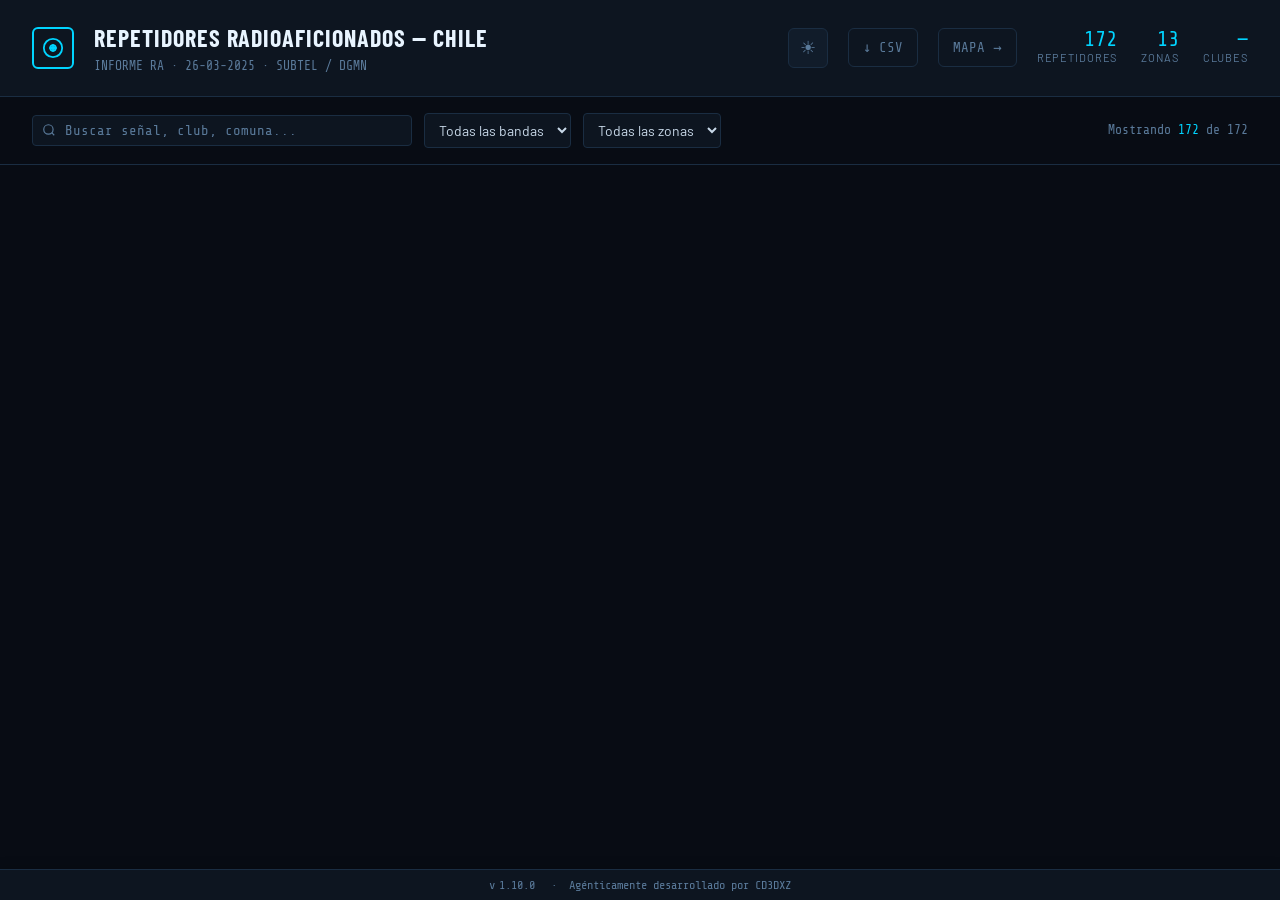
<file: lista-repetidores.html>
<!DOCTYPE html>
<html lang="es" data-theme="dark">
<head>
<meta charset="UTF-8">
<meta name="viewport" content="width=device-width, initial-scale=1.0">
<title>Lista de Repetidores — Radioaficionados Chile</title>
<script>(function(){try{var m=document.cookie.match(/(^|\s)ra-theme=([^;]+)/);var t=(m&&m[2])||'dark';document.documentElement.setAttribute('data-theme',t);}catch(e){}})();</script>
<link href="https://fonts.googleapis.com/css2?family=Share+Tech+Mono&family=Barlow+Condensed:wght@300;400;600;700;900&family=Barlow:wght@300;400;500&display=swap" rel="stylesheet">
<link rel="stylesheet" href="theme.css"/>
<script src="theme.js"></script>
<style>
  * { box-sizing: border-box; margin: 0; padding: 0; }

  body {
    background: var(--bg);
    color: var(--text);
    font-family: 'Barlow', sans-serif;
    font-size: 15px;
    line-height: 1.5;
    min-height: 100vh;
  }

  /* HEADER */
  header {
    background: var(--surface);
    border-bottom: 1px solid var(--border);
    padding: 20px 32px;
    display: flex;
    align-items: center;
    gap: 20px;
    position: sticky;
    top: 0;
    z-index: 100;
  }

  .header-icon {
    width: 42px; height: 42px;
    border: 2px solid var(--accent);
    border-radius: 6px;
    display: flex; align-items: center; justify-content: center;
    flex-shrink: 0;
  }
  .header-icon svg { width: 22px; height: 22px; color: var(--accent); }

  .header-title h1 {
    font-family: 'Barlow Condensed', sans-serif;
    font-size: 24px;
    font-weight: 700;
    color: var(--text-bright);
    letter-spacing: 0.04em;
    text-transform: uppercase;
  }
  .header-title p {
    font-size: 13px;
    color: var(--text-dim);
    font-family: 'Share Tech Mono', monospace;
  }

  .theme-btn {
    background: var(--surface2);
    border: 1px solid var(--border);
    color: var(--text-dim);
    width: 40px;
    height: 40px;
    border-radius: 6px;
    cursor: pointer;
    font-size: 18px;
    display: flex;
    align-items: center;
    justify-content: center;
    transition: all 0.15s;
    flex-shrink: 0;
  }
  .theme-btn:hover {
    border-color: var(--accent);
    color: var(--accent);
  }
  .header-link {
    font-family: 'Share Tech Mono', monospace;
    font-size: 14px;
    color: var(--text-dim);
    text-decoration: none;
    padding: 8px 14px;
    border: 1px solid var(--border);
    border-radius: 6px;
    transition: all 0.15s;
  }
  .header-link:hover {
    border-color: var(--accent);
    color: var(--accent);
  }
  .header-stats {
    margin-left: auto;
    display: flex;
    gap: 24px;
  }
  .stat {
    text-align: right;
  }
  .stat-val {
    font-family: 'Share Tech Mono', monospace;
    font-size: 21px;
    color: var(--accent);
    line-height: 1;
  }
  .stat-lbl {
    font-size: 11px;
    color: var(--text-dim);
    text-transform: uppercase;
    letter-spacing: 0.08em;
  }

  /* CONTROLS */
  .controls {
    padding: 16px 32px;
    display: flex;
    gap: 12px;
    align-items: center;
    flex-wrap: wrap;
    background: var(--bg);
    border-bottom: 1px solid var(--border);
  }

  .search-wrap {
    position: relative;
    flex: 1;
    min-width: 200px;
    max-width: 380px;
  }
  .search-wrap svg {
    position: absolute;
    left: 10px;
    top: 50%;
    transform: translateY(-50%);
    width: 14px; height: 14px;
    color: var(--text-dim);
  }
  input[type="text"] {
    width: 100%;
    background: var(--surface);
    border: 1px solid var(--border);
    border-radius: 4px;
    color: var(--text);
    font-family: 'Share Tech Mono', monospace;
    font-size: 14px;
    padding: 7px 10px 7px 32px;
    outline: none;
    transition: border-color 0.15s;
  }
  input[type="text"]:focus { border-color: var(--accent); }
  input[type="text"]::placeholder { color: var(--text-dim); }

  select {
    background: var(--surface);
    border: 1px solid var(--border);
    border-radius: 4px;
    color: var(--text);
    font-family: 'Barlow', sans-serif;
    font-size: 14px;
    padding: 7px 10px;
    outline: none;
    cursor: pointer;
    transition: border-color 0.15s;
  }
  select:focus { border-color: var(--accent); }

  .filter-count {
    font-family: 'Share Tech Mono', monospace;
    font-size: 13px;
    color: var(--text-dim);
    margin-left: auto;
  }
  .filter-count span { color: var(--accent); }

  /* MAIN CONTENT */
  main {
    padding: 24px 32px;
    max-width: 1400px;
  }

  /* ZONE GROUP */
  .zone-group {
    margin-bottom: 32px;
  }

  .zone-header {
    display: flex;
    align-items: center;
    gap: 14px;
    margin-bottom: 10px;
    padding-bottom: 10px;
    border-bottom: 1px solid var(--border);
  }

  .zone-badge {
    font-family: 'Barlow Condensed', sans-serif;
    font-size: 12px;
    font-weight: 700;
    text-transform: uppercase;
    letter-spacing: 0.1em;
    padding: 3px 8px;
    border-radius: 3px;
    border: 1px solid;
    white-space: nowrap;
  }

  .zone-region {
    font-size: 13px;
    color: var(--text-dim);
    font-style: italic;
  }

  .zone-count {
    margin-left: auto;
    font-family: 'Share Tech Mono', monospace;
    font-size: 13px;
    color: var(--text-dim);
  }
  .zone-count span { color: var(--text-bright); font-size: 15px; }

  /* TABLE */
  .rpt-table {
    width: 100%;
    border-collapse: collapse;
    font-size: 13.5px;
  }

  .rpt-table thead tr {
    background: var(--surface2);
  }

  .rpt-table th {
    font-family: 'Share Tech Mono', monospace;
    font-size: 11px;
    text-transform: uppercase;
    letter-spacing: 0.1em;
    color: var(--text-dim);
    padding: 7px 10px;
    text-align: left;
    border-bottom: 1px solid var(--border);
    white-space: nowrap;
    cursor: pointer;
    user-select: none;
  }
  .rpt-table th:hover { color: var(--accent); }

  .rpt-table tbody tr {
    border-bottom: 1px solid rgba(30, 45, 61, 0.6);
    transition: background 0.1s;
  }
  .rpt-table tbody tr:hover {
    background: rgba(0, 212, 255, 0.04);
  }

  .rpt-table td {
    padding: 7px 10px;
    color: var(--text);
    vertical-align: middle;
  }

  .cell-signal {
    font-family: 'Share Tech Mono', monospace;
    color: var(--accent);
    font-size: 12.5px;
    white-space: nowrap;
  }

  .cell-freq {
    font-family: 'Share Tech Mono', monospace;
    font-size: 13px;
    white-space: nowrap;
  }
  .freq-tx { color: var(--green); }
  .freq-rx { color: var(--yellow); }

  .cell-tone {
    font-family: 'Share Tech Mono', monospace;
    font-size: 12px;
    color: var(--text-dim);
  }

  .badge-banda {
    display: inline-block;
    font-family: 'Share Tech Mono', monospace;
    font-size: 11px;
    padding: 2px 6px;
    border-radius: 3px;
    border: 1px solid;
    white-space: nowrap;
  }
  .badge-vhf { border-color: #39d353; color: #39d353; }
  .badge-uhf { border-color: #ff9500; color: #ff9500; }

  .cell-club {
    font-size: 13px;
    color: var(--text-dim);
    max-width: 240px;
  }
  .cell-club strong {
    display: block;
    color: var(--text);
    font-weight: 500;
  }
  .cell-club small {
    font-size: 12px;
    color: var(--text-dim);
  }

  .cell-pot {
    font-family: 'Share Tech Mono', monospace;
    font-size: 12px;
    color: var(--text-dim);
    text-align: right;
  }
  .cell-pot span { color: var(--text); }

  .cell-ub {
    font-size: 12px;
    color: var(--text-dim);
    max-width: 180px;
    overflow: hidden;
    text-overflow: ellipsis;
    white-space: nowrap;
  }

  .cell-vence {
    font-family: 'Share Tech Mono', monospace;
    font-size: 12px;
    white-space: nowrap;
  }
  .vence-ok { color: var(--green); }
  .vence-warn { color: var(--yellow); }
  .vence-expired { color: var(--accent2); }

  /* no results */
  .no-results {
    text-align: center;
    padding: 48px;
    color: var(--text-dim);
    font-family: 'Share Tech Mono', monospace;
  }
  .no-results::before {
    content: '// ';
    color: var(--border);
  }

  /* Zone color palette */
  /* Zone badge colors from ZONE_COLORS in data.js */

  @media (max-width: 900px) {
    header, .controls, main { padding-left: 16px; padding-right: 16px; }
    .header-stats { display: none; }
    .cell-ub, .cell-club small { display: none; }
  }
</style>
</head>
<body>

<header>
  <div class="header-icon">
    <svg viewBox="0 0 24 24" fill="none" stroke="currentColor" stroke-width="2">
      <path d="M12 2C6.48 2 2 6.48 2 12s4.48 10 10 10 10-4.48 10-10S17.52 2 12 2z"/>
      <path d="M12 8v8M8 12h8"/>
      <circle cx="12" cy="12" r="3"/>
    </svg>
  </div>
  <div class="header-title">
    <h1>Repetidores Radioaficionados — Chile</h1>
    <p>INFORME RA · 26-03-2025 · SUBTEL / DGMN</p>
  </div>
  <button id="theme-toggle" onclick="toggleTheme()" aria-label="Modo claro" title="Cambiar tema" class="theme-btn">☽</button>
  <a href="#" id="btn-download-csv" class="header-link" title="Descargar CSV">↓ CSV</a>
  <a href="mapa-cobertura-leaflet.html" class="header-link">MAPA →</a>
  <div class="header-stats">
    <div class="stat">
      <div class="stat-val" id="total-count">172</div>
      <div class="stat-lbl">Repetidores</div>
    </div>
    <div class="stat">
      <div class="stat-val">13</div>
      <div class="stat-lbl">Zonas</div>
    </div>
    <div class="stat">
      <div class="stat-val" id="clubs-count">—</div>
      <div class="stat-lbl">Clubes</div>
    </div>
  </div>
</header>

<div class="controls">
  <div class="search-wrap">
    <svg viewBox="0 0 24 24" fill="none" stroke="currentColor" stroke-width="2">
      <circle cx="11" cy="11" r="8"/><path d="m21 21-4.35-4.35"/>
    </svg>
    <input type="text" id="search" placeholder="Buscar señal, club, comuna...">
  </div>
  <select id="filter-banda">
    <option value="">Todas las bandas</option>
    <option value="VHF">VHF</option>
    <option value="UHF">UHF</option>
  </select>
  <select id="filter-zona">
    <option value="">Todas las zonas</option>
  </select>
  <div class="filter-count">Mostrando <span id="shown-count">172</span> de 172</div>
</div>

<main id="main-content"></main>

<footer class="app-footer">
  <span>v<span id="app-version">—</span></span>
  <span>·</span>
  <span>Agénticamente desarrollado por <a href="https://cd3dxz.radio" target="_blank" rel="noopener">CD3DXZ</a></span>
</footer>

<script src="data.js"></script>
<script src="export-csv.js"></script>
<script>
// DATA, ZONE_ORDER, VERSION loaded from data.js
if (typeof VERSION !== 'undefined') document.getElementById('app-version').textContent = VERSION;

// Populate zone filter
const filterZona = document.getElementById('filter-zona');
ZONE_ORDER.forEach(z => {
  const opt = document.createElement('option');
  opt.value = z.id;
  opt.textContent = z.label + ' — ' + z.region;
  filterZona.appendChild(opt);
});

// Count unique clubs
const clubs = new Set(DATA.map(d => d.nombre));
document.getElementById('clubs-count').textContent = clubs.size;

// Vence status
function venceClass(vence) {
  if (!vence) return '';
  const d = new Date(vence);
  const now = new Date('2026-03-08');
  const diff = (d - now) / (1000*60*60*24);
  if (diff < 0) return 'vence-expired';
  if (diff < 365) return 'vence-warn';
  return 'vence-ok';
}

function bandaClass(banda) {
  if (banda.includes('UHF')) return 'badge-uhf';
  return 'badge-vhf';
}

function render(filtered) {
  const main = document.getElementById('main-content');
  document.getElementById('shown-count').textContent = filtered.length;

  if (filtered.length === 0) {
    main.innerHTML = '<div class="no-results">No se encontraron resultados para la búsqueda actual.</div>';
    return;
  }

  // Group by zone maintaining order
  const byZone = {};
  ZONE_ORDER.forEach(z => { byZone[z.id] = []; });
  filtered.forEach(r => {
    if (byZone[r.zona] !== undefined) byZone[r.zona].push(r);
  });

  let html = '';
  ZONE_ORDER.forEach(z => {
    const rows = byZone[z.id];
    if (!rows.length) return;

    html += `<div class="zone-group" data-zone="${z.id}">
      <div class="zone-header">
        <span class="zone-badge" style="border-color: ${ZONE_COLORS[z.id]||'#888'}; color: ${ZONE_COLORS[z.id]||'#888'}">${z.label}</span>
        <span class="zone-count"><span>${rows.length}</span> repetidor${rows.length !== 1 ? 'es' : ''}</span>
      </div>
      <table class="rpt-table">
        <thead><tr>
          <th>Señal</th>
          <th>Banda</th>
          <th>RX (MHz)</th>
          <th>TX (MHz)</th>
          <th>Tono</th>
          <th>Pot. W</th>
          <th>Club / Titular</th>
          <th>Comuna</th>
          <th>Ubicación</th>
          <th>Vence</th>
        </tr></thead>
        <tbody>`;

    rows.forEach(r => {
      const vc = venceClass(r.vence);
      const bc = bandaClass(r.banda);
      const bandaShort = r.banda.replace('/FM','');
      html += `<tr>
        <td class="cell-signal">${r.senal || '—'}</td>
        <td><span class="badge-banda ${bc}">${bandaShort}</span></td>
        <td class="cell-freq freq-rx">${r.tx || '—'}</td>
        <td class="cell-freq freq-tx">${r.rx || '—'}</td>
        <td class="cell-tone">${r.tono || '—'}</td>
        <td class="cell-pot"><span>${r.potencia || '—'}</span> W</td>
        <td class="cell-club"><strong>${r.nombre}</strong><small>${r.region}</small></td>
        <td style="font-size:13px;color:var(--text)">${r.comuna || '—'}</td>
        <td class="cell-ub" title="${r.ubicacion}">${r.ubicacion || '—'}</td>
        <td class="cell-vence ${vc}">${r.vence || '—'}</td>
      </tr>`;
    });

    html += `</tbody></table></div>`;
  });

  main.innerHTML = html;
}

function getFiltered() {
  const q = document.getElementById('search').value.trim().toLowerCase();
  const banda = document.getElementById('filter-banda').value;
  const zona = document.getElementById('filter-zona').value;

  return DATA.filter(r => {
    if (zona && r.zona !== zona) return false;
    if (banda && !r.banda.includes(banda)) return false;
    if (q) {
      const haystack = [r.senal, r.nombre, r.comuna, r.ubicacion, r.region, r.zona].join(' ').toLowerCase();
      if (!haystack.includes(q)) return false;
    }
    return true;
  });
}

['search','filter-banda','filter-zona'].forEach(id => {
  document.getElementById(id).addEventListener('input', () => render(getFiltered()));
});

document.getElementById('btn-download-csv').addEventListener('click', function(e){
  e.preventDefault();
  exportRepeatersCSV(getFiltered());
});

render(DATA);
</script>
</body>
</html>
</file>
<file: theme.css>
/* ═══════════════════════════════════════════════════════════════════════════
   Radiomap — Consolidated styles (mapa + lista)
   ═══════════════════════════════════════════════════════════════════════════ */

/* ── Reset ───────────────────────────────────────────────────────────────── */
* { box-sizing: border-box; margin: 0; padding: 0; }

/* ── Theme variables (dark default) ───────────────────────────────────────── */
:root, html[data-theme="dark"] {
  --bg: #080c14;
  --surface: #0d1520;
  --surface2: #111c2a;
  --border: #1a2d42;
  --text: #c8d8e8;
  --text-dim: #5a7a9a;
  --text-bright: #e8f4ff;
  --accent: #00d4ff;
  --accent2: #ff6b35;
  --vhf: #29abe2;
  --uhf: #e91e8c;
  --green: #39d353;
  --yellow: #f0c040;
  /* Typography scale — base 16px, responsive down */
  --fs-xs: 12px;
  --fs-sm: 14px;
  --fs-base: 16px;
  --fs-md: 18px;
  --fs-lg: 20px;
  --fs-xl: 26px;
  --fs-2xl: 30px;
}
/* Mobile: larger text for readability (elderly-friendly) */
@media (max-width: 768px) {
  :root { --fs-xs: 14px; --fs-sm: 16px; --fs-base: 18px; --fs-md: 19px; --fs-lg: 20px; --fs-xl: 24px; --fs-2xl: 28px; }
  html, body { line-height: 1.6; }
}
@media (max-width: 480px) {
  :root { --fs-xs: 13px; --fs-sm: 15px; --fs-base: 17px; --fs-md: 18px; --fs-lg: 19px; --fs-xl: 22px; --fs-2xl: 24px; }
  html, body { line-height: 1.65; }
}

/* ── Base ────────────────────────────────────────────────────────────────── */
html, body {
  background: var(--bg);
  color: var(--text);
  font-family: 'Barlow', sans-serif;
  font-size: var(--fs-base);
  line-height: 1.5;
}
body.page-map { height: 100%; overflow: hidden; }
body.page-list { min-height: 100vh; }
body { padding-bottom: 36px; }

/* ── Header (shared) ─────────────────────────────────────────────────────── */
.header {
  background: var(--surface);
  border-bottom: 1px solid var(--border);
  padding: 20px 32px;
  display: flex;
  align-items: center;
  gap: 20px;
  flex-shrink: 0;
}
body.page-list .header { position: sticky; top: 0; z-index: 100; }
.header-signal {
  font-family: 'Share Tech Mono', monospace;
  font-size: var(--fs-lg);
  color: var(--accent);
  letter-spacing: 0.08em;
}
.header-title { flex: 1; }
.header-title h1 {
  font-family: 'Barlow Condensed', sans-serif;
  font-size: var(--fs-2xl);
  font-weight: 700;
  letter-spacing: 0.04em;
  color: var(--text-bright);
  text-transform: uppercase;
}
.header-title h1 a { color: inherit; text-decoration: none; }
.header-title h1 a:hover { color: var(--accent); }
.header-title p {
  font-size: var(--fs-sm);
  color: var(--text-dim);
  font-family: 'Share Tech Mono', monospace;
}
.header-title-link { color: inherit; text-decoration: none; cursor: default; }
.header-title-link:hover { color: inherit; }
.theme-btn {
  background: var(--surface2);
  border: 1px solid var(--border);
  color: var(--text-dim);
  width: 40px;
  height: 40px;
  border-radius: 6px;
  cursor: pointer;
  font-size: var(--fs-md);
  display: flex;
  align-items: center;
  justify-content: center;
  transition: all 0.15s;
  flex-shrink: 0;
}
.help-btn {
  background: var(--surface2);
  border: 1px solid var(--border);
  color: var(--text-dim);
  width: 40px;
  height: 40px;
  border-radius: 6px;
  cursor: pointer;
  font-size: var(--fs-base);
  font-weight: 700;
  display: flex;
  align-items: center;
  justify-content: center;
  transition: all 0.15s;
  flex-shrink: 0;
}
.theme-btn:hover, .help-btn:hover { border-color: var(--accent); color: var(--accent); }
.location-btn {
  background: var(--surface2);
  border: 1px solid var(--border);
  color: var(--text-dim);
  min-width: 40px;
  height: 40px;
  border-radius: 6px;
  cursor: pointer;
  font-size: var(--fs-md);
  display: flex;
  align-items: center;
  justify-content: center;
  padding: 0 10px;
  transition: all 0.15s;
  flex-shrink: 0;
}
.location-btn:hover { border-color: var(--accent); color: var(--accent); }
.location-btn.active {
  border-color: var(--accent);
  color: var(--accent);
  background: rgba(0, 212, 255, 0.1);
}
.header-link {
  font-family: 'Share Tech Mono', monospace;
  font-size: var(--fs-sm);
  color: var(--text-dim);
  text-decoration: none;
  padding: 8px 14px;
  border: 1px solid var(--border);
  border-radius: 6px;
  transition: all 0.15s;
}
.header-link:hover { border-color: var(--accent); color: var(--accent); }
.header-nav {
  display: flex;
  align-items: center;
  gap: 8px;
  flex-shrink: 0;
}
.header-link-nav {
  white-space: nowrap;
}
.header-link-nav.current {
  border-color: var(--accent);
  color: var(--accent);
  background: rgba(0, 212, 255, 0.1);
  cursor: default;
  pointer-events: none;
}
.header-actions { display: flex; align-items: center; gap: 12px; }
.header-link-icon {
  display: inline-flex;
  align-items: center;
  justify-content: center;
  padding: 8px 10px;
}
.header-link-icon svg { vertical-align: middle; }
.btn-download {
  background: rgba(0, 212, 255, 0.15) !important;
  border-color: var(--accent) !important;
  color: var(--accent) !important;
  font-weight: 600;
}
.btn-download:hover {
  background: rgba(0, 212, 255, 0.25) !important;
  border-color: var(--accent) !important;
  color: var(--text-bright) !important;
  box-shadow: 0 0 12px rgba(0, 212, 255, 0.3);
}
.menu-toggle { display: none; }

/* ── Map page: layout & methodology ───────────────────────────────────────── */
#app { display: flex; flex-direction: column; height: 100vh; }
.methodology-bar {
  background: rgba(8,12,20,0.92);
  border-bottom: 1px solid var(--border);
  padding: 12px 32px;
  display: flex;
  align-items: center;
  gap: 12px;
  flex-shrink: 0;
  flex-wrap: wrap;
  line-height: 1.5;
}
.meth-label {
  font-family: 'Share Tech Mono', monospace;
  font-size: var(--fs-xs);
  font-weight: 700;
  letter-spacing: 0.1em;
  color: var(--accent);
  white-space: nowrap;
  background: rgba(0,212,255,0.08);
  border: 1px solid rgba(0,212,255,0.2);
  padding: 3px 8px;
  border-radius: 3px;
}
.meth-sep { color: #2a4060; font-size: var(--fs-sm); }
.meth-text { color: var(--text-dim); font-size: var(--fs-sm); }
.meth-text strong { color: var(--text); }
.meth-warn { color: #ff6b35cc; font-family: 'Barlow', sans-serif; letter-spacing: 0.03em; }
.meth-info {
  position: relative;
  cursor: help;
  display: inline-flex;
  align-items: center;
  justify-content: center;
  width: 18px;
  height: 18px;
  border-radius: 50%;
  background: rgba(0,212,255,0.2);
  color: var(--accent);
  font-size: var(--fs-sm);
  font-weight: 700;
}
.meth-info:hover::after {
  content: attr(data-tooltip);
  position: absolute;
  bottom: 100%;
  left: 50%;
  transform: translateX(-50%) translateY(-8px);
  width: 280px;
  padding: 12px 14px;
  background: var(--surface2);
  border: 1px solid var(--border);
  border-radius: 6px;
  font-size: var(--fs-sm);
  font-weight: 400;
  line-height: 1.5;
  color: var(--text);
  text-align: left;
  white-space: normal;
  box-shadow: 0 8px 24px rgba(0,0,0,0.4);
  z-index: 1100;
  pointer-events: none;
}

/* ── Map page: controls ──────────────────────────────────────────────────── */
.controls {
  background: var(--surface);
  border-bottom: 1px solid var(--border);
  padding: 16px 32px;
  display: flex;
  align-items: center;
  gap: 12px;
  flex-shrink: 0;
  flex-wrap: wrap;
}
.ctrl-group { display: flex; align-items: center; gap: 8px; }
.ctrl-label {
  font-family: 'Share Tech Mono', monospace;
  font-size: var(--fs-sm);
  color: var(--text-dim);
  letter-spacing: 0.08em;
  white-space: nowrap;
}
select, input[type=text] {
  background: var(--surface2);
  border: 1px solid var(--border);
  color: var(--text);
  border-radius: 4px;
  padding: 7px 10px;
  font-family: 'Share Tech Mono', monospace;
  font-size: var(--fs-sm);
  outline: none;
  transition: border-color 0.15s;
}
select:focus, input[type=text]:focus { border-color: var(--accent); }
input[type=text] { width: 200px; }
.ctrl-sep { width: 1px; height: 28px; background: var(--border); }
.btn-group { display: flex; gap: 6px; }
.mode-btn {
  background: var(--surface2);
  border: 1px solid var(--border);
  color: var(--text-dim);
  border-radius: 4px;
  padding: 7px 14px;
  font-family: 'Barlow Condensed', sans-serif;
  font-size: var(--fs-base);
  cursor: pointer;
  letter-spacing: 0.04em;
  transition: all 0.15s;
}
.mode-btn.active, .mode-btn:hover {
  border-color: var(--accent);
  color: var(--accent);
  background: rgba(0,212,255,0.07);
}
#stat-badge {
  margin-left: auto;
  font-family: 'Share Tech Mono', monospace;
  font-size: var(--fs-sm);
  color: var(--text-dim);
  background: var(--surface2);
  border: 1px solid var(--border);
  padding: 7px 12px;
  border-radius: 4px;
  white-space: nowrap;
}

/* ── Map page: map area ───────────────────────────────────────────────────── */
#map-wrap { flex: 1; display: flex; overflow: hidden; position: relative; min-height: 0; flex-shrink: 1; }
#map { flex: 1; min-height: 150px; }

/* ── Leaflet overrides ───────────────────────────────────────────────────── */
.leaflet-tile-pane { filter: brightness(0.92) contrast(1.05); }
.leaflet-marker-icon { border: none !important; outline: none !important; background: none !important; }
.user-location-marker { background: none !important; border: none !important; }
.leaflet-control-zoom a {
  background: var(--surface2) !important;
  border-color: var(--border) !important;
  color: var(--text) !important;
  font-size: var(--fs-base) !important;
}
.leaflet-control-zoom a:hover { background: var(--surface) !important; color: var(--accent) !important; }
.leaflet-control-attribution {
  background: rgba(8,12,20,0.7) !important;
  color: var(--text-dim) !important;
  font-size: var(--fs-xs) !important;
}
.leaflet-control-attribution a { color: var(--text-dim) !important; }

/* ── Map page: sidebar ───────────────────────────────────────────────────── */
#sidebar {
  width: 320px;
  background: var(--surface);
  border-left: 1px solid var(--border);
  display: flex;
  flex-direction: column;
  flex-shrink: 0;
  transform: translateX(100%);
  transition: transform 0.25s ease;
  position: absolute;
  right: 0;
  top: 0;
  bottom: 0;
  z-index: 1000;
}
#sidebar.open { transform: translateX(0); }
.sidebar-header {
  padding: 20px 24px 14px;
  border-bottom: 1px solid var(--border);
  display: flex;
  align-items: flex-start;
  gap: 12px;
}
.sidebar-signal { font-family: 'Share Tech Mono', monospace; font-size: var(--fs-lg); color: var(--accent); flex: 1; }
.sidebar-club { font-size: var(--fs-sm); color: var(--text-dim); margin-top: 4px; line-height: 1.3; }
.sidebar-close {
  background: none;
  border: none;
  color: var(--text-dim);
  cursor: pointer;
  font-size: var(--fs-md);
  padding: 12px;
  min-width: 44px;
  min-height: 44px;
  display: flex;
  align-items: center;
  justify-content: center;
}
.sidebar-close:hover { color: var(--accent); }
.sidebar-body { flex: 1; overflow-y: auto; padding: 14px 24px; }
.sb-row {
  display: flex;
  justify-content: space-between;
  padding: 6px 0;
  border-bottom: 1px solid rgba(30,45,61,0.5);
  font-size: var(--fs-sm);
}
.sb-key { color: var(--text-dim); font-family: 'Share Tech Mono', monospace; font-size: var(--fs-xs); letter-spacing: 0.06em; }
.sb-val {
  color: var(--text-bright);
  font-family: 'Share Tech Mono', monospace;
  font-size: var(--fs-sm);
  text-align: right;
  max-width: 180px;
  word-break: break-all;
}
.sb-section-title {
  font-family: 'Share Tech Mono', monospace;
  font-size: var(--fs-sm);
  font-weight: 700;
  letter-spacing: 0.1em;
  color: var(--text-dim);
  margin: 18px 0 8px;
  display: flex;
  flex-wrap: wrap;
  align-items: center;
  gap: 8px;
}
.sb-section-title::after { content: ''; flex: 1; min-width: 12px; height: 1px; background: var(--border); }
.sb-neighbor-actions {
  display: flex;
  flex-wrap: wrap;
  gap: 6px;
  margin-left: auto;
}
.sb-download-neighbors {
  font-size: var(--fs-sm);
  font-weight: 600;
  color: var(--accent);
  text-decoration: none;
  white-space: nowrap;
  padding: 6px 12px;
  border-radius: 4px;
  background: rgba(0, 212, 255, 0.12);
  border: 1px solid rgba(0, 212, 255, 0.4);
  transition: all 0.15s;
}
.sb-download-neighbors:hover {
  background: rgba(0, 212, 255, 0.2);
  color: var(--text-bright);
  box-shadow: 0 0 10px rgba(0, 212, 255, 0.25);
}
.sb-share-neighbors {
  font-size: var(--fs-sm);
  font-weight: 600;
  color: var(--accent);
  text-decoration: none;
  white-space: nowrap;
  padding: 6px 12px;
  border-radius: 4px;
  background: rgba(0, 212, 255, 0.12);
  border: 1px solid rgba(0, 212, 255, 0.4);
  transition: all 0.15s;
}
.sb-share-neighbors:hover {
  background: rgba(0, 212, 255, 0.2);
  color: var(--text-bright);
  box-shadow: 0 0 10px rgba(0, 212, 255, 0.25);
}
.neighbor-row {
  display: grid;
  grid-template-columns: auto 1fr auto;
  grid-template-rows: auto auto;
  gap: 2px 10px;
  align-items: baseline;
  padding: 6px 0;
  border-bottom: 1px solid rgba(30,45,61,0.3);
  cursor: pointer;
}
.neighbor-row:hover .neighbor-signal { color: var(--accent); }
.neighbor-selected {
  background: rgba(0,212,255,0.06);
  margin: 0 -8px;
  padding: 6px 8px;
  border-radius: 4px;
}
.neighbor-selected .neighbor-signal { color: var(--accent); font-weight: 600; }
.neighbor-dot {
  width: 6px;
  height: 6px;
  border-radius: 50%;
  flex-shrink: 0;
  grid-row: 1 / -1;
  align-self: center;
  margin-right: 2px;
}
.neighbor-main {
  min-width: 0;
  grid-column: 2;
  grid-row: 1 / -1;
  display: flex;
  flex-direction: column;
  gap: 1px;
  justify-content: center;
}
.neighbor-signal {
  font-family: 'Share Tech Mono', monospace;
  font-size: var(--fs-sm);
  color: var(--text-bright);
  white-space: nowrap;
  overflow: hidden;
  text-overflow: ellipsis;
}
.neighbor-details {
  font-size: var(--fs-xs);
  color: var(--text-dim);
  font-family: 'Share Tech Mono', monospace;
  white-space: normal;
  word-break: break-word;
}
.neighbor-more { font-size: var(--fs-xs); }
.neighbor-dist {
  font-family: 'Share Tech Mono', monospace;
  font-size: var(--fs-xs);
  color: var(--accent2);
  flex-shrink: 0;
  grid-column: 3;
  grid-row: 1 / -1;
  align-self: center;
}

/* ── Map page: legend & markers ───────────────────────────────────────────── */
#legend {
  position: absolute;
  bottom: max(20px, env(safe-area-inset-bottom)); left: 24px; right: 24px;
  z-index: 900;
  background: rgba(8,12,20,0.88);
  border: 1px solid var(--border);
  border-radius: 6px;
  padding: 12px 18px;
  max-width: 320px;
  max-height: min(45vh, 320px);
  overflow-y: auto;
  overflow-x: hidden;
  -webkit-overflow-scrolling: touch;
  scrollbar-width: thin;
}
#legend::-webkit-scrollbar { width: 6px; }
#legend::-webkit-scrollbar-track { background: rgba(0,0,0,0.2); border-radius: 3px; }
#legend::-webkit-scrollbar-thumb { background: var(--border); border-radius: 3px; }
#legend::-webkit-scrollbar-thumb:hover { background: var(--text-dim); }
#legend .legend-header {
  display: flex;
  align-items: center;
  justify-content: space-between;
  gap: 8px;
  margin-bottom: 10px;
}
#legend.legend-collapsed .legend-header { margin-bottom: 0; }
#legend .legend-title { font-family: 'Share Tech Mono', monospace; font-size: var(--fs-sm); color: var(--text-dim); letter-spacing: 0.1em; flex-shrink: 0; }
#legend .legend-toggle {
  background: var(--surface2);
  border: 1px solid var(--border);
  color: var(--text-dim);
  width: 28px;
  height: 28px;
  border-radius: 4px;
  cursor: pointer;
  font-size: 10px;
  display: flex;
  align-items: center;
  justify-content: center;
  padding: 0;
  flex-shrink: 0;
  transition: all 0.15s;
}
#legend .legend-toggle:hover { border-color: var(--accent); color: var(--accent); }
#legend.legend-collapsed .legend-rows { display: none; }
#legend.legend-collapsed { padding: 8px 12px; max-height: none; overflow: visible; }
#legend .legend-rows {
  display: grid;
  grid-template-columns: repeat(auto-fill, minmax(140px, 1fr));
  gap: 4px 16px;
}
.legend-row { display: flex; align-items: center; gap: 8px; padding: 4px 0; font-size: var(--fs-sm); min-width: 0; }
.legend-dot { width: 10px; height: 10px; border-radius: 50%; flex-shrink: 0; }
.legend-zone { color: var(--text); font-size: var(--fs-sm); white-space: nowrap; overflow: hidden; text-overflow: ellipsis; }
.rpt-marker {
  width: 10px;
  height: 10px;
  border-radius: 50%;
  border: 2px solid rgba(255,255,255,0.35);
  cursor: pointer;
  transition: transform 0.15s;
  outline: none;
  box-shadow: 0 0 3px rgba(0,0,0,0.2);
}
.rpt-marker:hover { transform: scale(1.6); border-color: var(--accent) !important; box-shadow: 0 0 6px rgba(0,212,255,0.4); }
.rpt-marker.selected { transform: scale(1.8); border-color: rgba(255,255,255,0.9); box-shadow: 0 0 8px rgba(0,212,255,0.6); }

/* ── Map tooltip (override Leaflet) ─────────────────────────────────────── */
#map .leaflet-tooltip.rpt-tooltip {
  background: transparent !important;
  background-color: transparent !important;
  border: 1px solid var(--border) !important;
  padding: 0 !important;
}
#map .leaflet-tooltip-top.rpt-tooltip:before { border-top-color: var(--border) !important; }
#map .leaflet-tooltip-bottom.rpt-tooltip:before { border-bottom-color: var(--border) !important; }
#map .leaflet-tooltip-left.rpt-tooltip:before { border-left-color: var(--border) !important; }
#map .leaflet-tooltip-right.rpt-tooltip:before { border-right-color: var(--border) !important; }
.rpt-tooltip-inner { font-size: var(--fs-sm); }
.rpt-tooltip-club { color: #c8d8e8; font-size: var(--fs-xs); }
.rpt-tooltip-meta { color: #5a7a9a; font-size: var(--fs-xs); }

/* ── Lista page: controls ─────────────────────────────────────────────────── */
body.page-list .controls {
  padding: 16px 32px;
  display: flex;
  gap: 12px;
  align-items: center;
  flex-wrap: wrap;
  background: var(--bg);
  border-bottom: 1px solid var(--border);
}
.search-wrap {
  position: relative;
  flex: 1;
  min-width: 200px;
  max-width: 380px;
}
.search-wrap svg {
  position: absolute;
  left: 10px;
  top: 50%;
  transform: translateY(-50%);
  width: 14px;
  height: 14px;
  color: var(--text-dim);
}
.controls .search-wrap input[type="text"],
body.page-list input[type="text"] {
  width: 100%;
  background: var(--surface);
  border: 1px solid var(--border);
  border-radius: 4px;
  color: var(--text);
  font-family: 'Share Tech Mono', monospace;
  font-size: var(--fs-sm);
  padding: 7px 10px 7px 32px;
  outline: none;
  transition: border-color 0.15s;
}
.controls .search-wrap input[type="text"]:focus,
body.page-list input[type="text"]:focus { border-color: var(--accent); }
.controls .search-wrap input[type="text"]::placeholder,
body.page-list input[type="text"]::placeholder { color: var(--text-dim); }
.controls .search-wrap input[type="text"] { width: 100%; }
body.page-list select,
.controls select {
  background: var(--surface);
  border: 1px solid var(--border);
  border-radius: 4px;
  color: var(--text);
  font-family: 'Barlow', sans-serif;
  font-size: var(--fs-sm);
  padding: 7px 10px;
  outline: none;
  cursor: pointer;
  transition: border-color 0.15s;
}
body.page-list select:focus { border-color: var(--accent); }
.filter-count {
  font-family: 'Share Tech Mono', monospace;
  font-size: var(--fs-sm);
  color: var(--text-dim);
  margin-left: auto;
}
.filter-count span { color: var(--accent); }

/* ── Lista page: main content & table ────────────────────────────────────── */
body.page-list main { padding: 24px 32px; }
.zone-group { margin-bottom: 32px; }
.zone-header {
  display: flex;
  align-items: center;
  gap: 14px;
  margin-bottom: 10px;
  padding-bottom: 10px;
  border-bottom: 1px solid var(--border);
}
.zone-badge {
  font-family: 'Barlow Condensed', sans-serif;
  font-size: var(--fs-sm);
  font-weight: 700;
  text-transform: uppercase;
  letter-spacing: 0.1em;
  padding: 3px 8px;
  border-radius: 3px;
  border: 1px solid;
  white-space: nowrap;
}
.zone-region { font-size: var(--fs-sm); color: var(--text-dim); font-style: italic; }
.zone-count {
  margin-left: auto;
  font-family: 'Share Tech Mono', monospace;
  font-size: var(--fs-sm);
  color: var(--text-dim);
}
.zone-count span { color: var(--text-bright); font-size: var(--fs-base); }
.rpt-table {
  width: 100%;
  border-collapse: collapse;
  font-size: var(--fs-sm);
}
.rpt-table thead tr { background: var(--surface2); }
.rpt-table th {
  font-family: 'Share Tech Mono', monospace;
  font-size: var(--fs-xs);
  text-transform: uppercase;
  letter-spacing: 0.1em;
  color: var(--text-dim);
  padding: 7px 10px;
  text-align: left;
  border-bottom: 1px solid var(--border);
  white-space: nowrap;
  cursor: pointer;
  user-select: none;
}
.rpt-table th:hover { color: var(--accent); }
.rpt-table tbody tr {
  border-bottom: 1px solid rgba(30, 45, 61, 0.6);
  transition: background 0.1s;
}
.rpt-table tbody tr:hover { background: rgba(0, 212, 255, 0.04); }
.rpt-table td {
  padding: 7px 10px;
  color: var(--text);
  vertical-align: middle;
}
.cell-signal {
  font-family: 'Share Tech Mono', monospace;
  color: var(--accent);
  font-size: var(--fs-sm);
  white-space: nowrap;
}
.cell-freq { font-family: 'Share Tech Mono', monospace; font-size: var(--fs-sm); white-space: nowrap; }
.freq-tx { color: var(--green); }
.freq-rx { color: var(--yellow); }
.cell-tone { font-family: 'Share Tech Mono', monospace; font-size: var(--fs-sm); color: var(--text-dim); }
.badge-banda {
  display: inline-block;
  font-family: 'Share Tech Mono', monospace;
  font-size: var(--fs-xs);
  padding: 2px 6px;
  border-radius: 3px;
  border: 1px solid;
  white-space: nowrap;
}
.badge-vhf { border-color: var(--green); color: var(--green); }
.badge-uhf { border-color: #ff9500; color: #ff9500; }
.cell-club {
  font-size: var(--fs-sm);
  color: var(--text-dim);
  max-width: 240px;
}
.cell-club strong { display: block; color: var(--text); font-weight: 500; }
.cell-club small { font-size: var(--fs-sm); color: var(--text-dim); }
.cell-pot { font-family: 'Share Tech Mono', monospace; font-size: var(--fs-sm); color: var(--text-dim); text-align: right; }
.cell-pot span { color: var(--text); }
.cell-ub {
  font-size: var(--fs-sm);
  color: var(--text-dim);
  max-width: 180px;
  overflow: hidden;
  text-overflow: ellipsis;
  white-space: nowrap;
}
.cell-comuna { font-size: var(--fs-sm); color: var(--text); }
.cell-vence { font-family: 'Share Tech Mono', monospace; font-size: var(--fs-sm); white-space: nowrap; }
.cell-dist { font-family: 'Share Tech Mono', monospace; font-size: var(--fs-sm); color: var(--accent); font-weight: 600; white-space: nowrap; }
.cell-share { text-align: center; }
.share-btn {
  background: var(--surface2);
  border: 1px solid var(--border);
  color: var(--text-dim);
  width: 36px;
  height: 36px;
  min-width: 44px;
  min-height: 44px;
  border-radius: 6px;
  cursor: pointer;
  font-size: var(--fs-base);
  display: inline-flex;
  align-items: center;
  justify-content: center;
  padding: 0;
  transition: all 0.15s;
}
.share-btn:hover { border-color: var(--accent); color: var(--accent); }
.vence-ok { color: var(--green); }
.vence-warn { color: var(--yellow); }
.vence-expired { color: var(--accent2); }
.no-results {
  text-align: center;
  padding: 48px;
  color: var(--text-dim);
  font-family: 'Share Tech Mono', monospace;
}
.no-results::before { content: '// '; color: var(--border); }

/* ── Help modal (shared) ──────────────────────────────────────────────────── */
.help-overlay {
  position: fixed;
  inset: 0;
  background: rgba(0,0,0,0.6);
  display: flex;
  align-items: center;
  justify-content: center;
  z-index: 2000;
  padding: 16px;
  box-sizing: border-box;
  opacity: 0;
  visibility: hidden;
  transition: opacity 0.2s ease, visibility 0.2s ease;
}
.help-overlay.open { opacity: 1; visibility: visible; }
.help-modal {
  background: var(--surface);
  border: 1px solid var(--border);
  border-radius: 8px;
  max-width: 480px;
  width: 100%;
  max-height: calc(100vh - 32px);
  display: flex;
  flex-direction: column;
  box-shadow: 0 12px 40px rgba(0,0,0,0.4);
}
.help-modal-header {
  display: flex;
  align-items: center;
  justify-content: space-between;
  padding: 16px 20px;
  border-bottom: 1px solid var(--border);
  flex-shrink: 0;
}
.help-title {
  font-family: 'Barlow Condensed', sans-serif;
  font-size: var(--fs-lg);
  font-weight: 700;
  color: var(--text-bright);
  margin: 0;
  letter-spacing: 0.04em;
}
.help-close {
  background: none;
  border: none;
  color: var(--text-dim);
  font-size: var(--fs-md);
  cursor: pointer;
  padding: 8px;
  line-height: 1;
  border-radius: 4px;
  transition: color 0.15s, background 0.15s;
}
.help-close:hover { color: var(--accent); background: rgba(0,212,255,0.08); }
.help-modal-body {
  padding: 20px;
  overflow-y: auto;
  font-size: var(--fs-sm);
  line-height: 1.55;
  color: var(--text);
}
.help-lead { margin: 0 0 16px; color: var(--text-dim); }
.help-section { margin-bottom: 18px; }
.help-section h3 {
  font-family: 'Share Tech Mono', monospace;
  font-size: var(--fs-sm);
  font-weight: 700;
  letter-spacing: 0.08em;
  color: var(--accent);
  margin: 0 0 8px;
}
.help-section ul { margin: 0; padding-left: 20px; }
.help-section li { margin-bottom: 6px; }
.help-modal-body a { color: var(--accent); text-decoration: none; }
.help-modal-body a:hover { text-decoration: underline; }
.help-footer {
  margin: 16px 0 0;
  padding-top: 16px;
  border-top: 1px solid var(--border);
  font-size: var(--fs-sm);
  color: var(--text-dim);
}

/* ── Footer (shared) ─────────────────────────────────────────────────────── */
.app-footer {
  position: fixed;
  bottom: 0;
  left: 0;
  right: 0;
  z-index: 9999;
  padding: 6px 20px;
  font-family: 'Share Tech Mono', monospace;
  font-size: var(--fs-xs);
  color: var(--text-dim);
  text-align: center;
  border-top: 1px solid var(--border);
  background: var(--surface);
  box-shadow: 0 -2px 12px rgba(0, 0, 0, 0.15);
  display: flex;
  flex-wrap: wrap;
  justify-content: center;
  align-items: center;
  gap: 4px;
}
.app-footer span { margin: 0 4px; }
.app-footer a { color: inherit; text-decoration: none; }
.app-footer a:hover { color: var(--accent); text-decoration: underline; }

/* ── Light theme ─────────────────────────────────────────────────────────── */
html[data-theme="light"] {
  --bg: #f0f4f8;
  --surface: #ffffff;
  --surface2: #e8eef4;
  --border: #c5d0dc;
  --text: #2d3748;
  --text-dim: #5a6a7a;
  --text-bright: #1a202c;
  --accent: #0088cc;
  --accent2: #e55a2b;
  --green: #2d8a4e;
  --yellow: #c49a1f;
  --vhf: #1e7ba8;
  --uhf: #b81a6d;
}
html[data-theme="light"] .btn-download {
  background: rgba(0, 136, 204, 0.12) !important;
  border-color: var(--accent) !important;
  color: var(--accent) !important;
}
html[data-theme="light"] .btn-download:hover {
  background: rgba(0, 136, 204, 0.2) !important;
  box-shadow: 0 0 12px rgba(0, 136, 204, 0.25);
}
html[data-theme="light"] .leaflet-tile-pane { filter: none; }
html[data-theme="light"] .leaflet-control-zoom a {
  background: var(--surface) !important;
  border-color: var(--border) !important;
  color: var(--text) !important;
}
html[data-theme="light"] .leaflet-control-zoom a:hover {
  background: var(--surface2) !important;
  color: var(--accent) !important;
}
html[data-theme="light"] .leaflet-control-attribution {
  background: rgba(255,255,255,0.9) !important;
  color: var(--text-dim) !important;
}
html[data-theme="light"] .leaflet-control-attribution a { color: var(--accent) !important; }
html[data-theme="light"] .meth-info:hover::after {
  background: var(--surface2);
  border-color: var(--border);
  color: var(--text);
}
html[data-theme="light"] .methodology-bar { background: rgba(255,255,255,0.95); }
html[data-theme="light"] .meth-label {
  background: rgba(0,136,204,0.1);
  border-color: rgba(0,136,204,0.3);
}
html[data-theme="light"] .meth-sep { color: #a0b0c0; }
html[data-theme="light"] .meth-warn { color: #c44a20; }
html[data-theme="light"] .leaflet-tooltip.rpt-tooltip,
html[data-theme="light"] .rpt-tooltip { border-color: var(--border) !important; }
html[data-theme="light"] #legend {
  background: rgba(255,255,255,0.95);
  border-color: var(--border);
}
html[data-theme="light"] .legend-title { color: var(--text-dim); }
html[data-theme="light"] .legend-zone { color: var(--text); }
html[data-theme="light"] .sb-download-neighbors {
  background: rgba(0, 136, 204, 0.1);
  border-color: rgba(0, 136, 204, 0.4);
  color: var(--accent);
}
html[data-theme="light"] .sb-download-neighbors:hover { background: rgba(0, 136, 204, 0.18); }
html[data-theme="light"] .sb-share-neighbors {
  background: rgba(0, 136, 204, 0.1);
  border-color: rgba(0, 136, 204, 0.4);
}
html[data-theme="light"] .sb-share-neighbors:hover { background: rgba(0, 136, 204, 0.18); }
html[data-theme="light"] .sb-row { border-bottom-color: rgba(0,0,0,0.08); }
html[data-theme="light"] .neighbor-selected { background: rgba(0, 136, 204, 0.08); }
html[data-theme="light"] .neighbor-row { border-bottom-color: rgba(0,0,0,0.06); }
html[data-theme="light"] .sb-section-title { color: var(--text-dim); }
html[data-theme="light"] .sb-section-title::after { background: var(--border); }
html[data-theme="light"] .no-results { color: var(--text-dim); }
html[data-theme="light"] .rpt-table thead tr { background: var(--surface2); }
html[data-theme="light"] .rpt-table tbody tr:hover { background: rgba(0,136,204,0.06); }
html[data-theme="light"] .rpt-table th { color: var(--text-dim); }
html[data-theme="light"] .rpt-table td { color: var(--text); }
html[data-theme="light"] .rpt-table tbody tr { border-bottom-color: rgba(0,0,0,0.08); }

/* ── Responsive: map page ────────────────────────────────────────────────── */
@media (max-width: 768px) {
  .header { padding: 8px 12px; gap: 8px; flex-wrap: nowrap; position: relative; }
  .header-signal { font-size: var(--fs-sm); flex-shrink: 0; }
  .header-title { flex: 1; min-width: 0; }
  .header-title h1 { font-size: var(--fs-sm); line-height: 1.2; }
  .header-title p { font-size: var(--fs-xs); }
  .header-actions { display: none; }
  .header-nav {
    display: flex;
    gap: 6px;
    flex-shrink: 0;
  }
  .header-link-nav,
  .header-nav .location-btn {
    padding: 8px 12px;
    font-size: var(--fs-sm);
    min-height: 44px;
    display: inline-flex;
    align-items: center;
    justify-content: center;
  }
  .menu-toggle {
    display: flex;
    align-items: center;
    justify-content: center;
    width: 44px;
    height: 44px;
    flex-shrink: 0;
    background: var(--surface2);
    border: 1px solid var(--border);
    border-radius: 4px;
    color: var(--text-dim);
    cursor: pointer;
    font-size: var(--fs-base);
    padding: 0;
  }
  .menu-toggle:hover { border-color: var(--accent); color: var(--accent); }
  .menu-toggle[aria-expanded="true"] { border-color: var(--accent); color: var(--accent); }
  .header-menu {
    position: absolute;
    top: 100%;
    right: 12px;
    left: 12px;
    margin-top: 4px;
    background: var(--surface);
    border: 1px solid var(--border);
    border-radius: 6px;
    padding: 6px;
    box-shadow: 0 8px 24px rgba(0,0,0,0.3);
    z-index: 200;
    display: none;
    flex-direction: column;
    gap: 2px;
  }
  .header-menu.open { display: flex; }
  .header-menu .header-link,
  .header-menu .theme-btn,
  .header-menu .help-btn,
  .header-menu .location-btn {
    width: 100%;
    justify-content: flex-start;
    padding: 12px 14px;
    border-radius: 4px;
    border: none;
    background: transparent;
    font-family: inherit;
    font-size: var(--fs-sm);
    color: var(--text-dim);
    text-align: left;
    cursor: pointer;
  }
  .header-menu .header-link:hover,
  .header-menu .theme-btn:hover,
  .header-menu .help-btn:hover,
  .header-menu .location-btn:hover {
    background: rgba(0,212,255,0.08);
    color: var(--accent);
  }
  .header-menu .theme-btn,
  .header-menu .location-btn { min-height: 44px; display: flex; align-items: center; }
  .methodology-bar { padding: 6px 12px; font-size: var(--fs-xs); gap: 8px; }
  .meth-label { font-size: var(--fs-xs); padding: 2px 6px; }
  .meth-text, .meth-warn { font-size: var(--fs-xs); }
  .meth-sep { display: none; }
  .meth-info { width: 14px; height: 14px; font-size: var(--fs-xs); }
  .controls { padding: 8px 12px; gap: 8px; }
  .ctrl-group { flex-wrap: wrap; gap: 6px; }
  .ctrl-label { font-size: var(--fs-xs); }
  .ctrl-sep { display: none; }
  input[type=text] { width: 100%; min-width: 0; min-height: 44px; font-size: var(--fs-sm); padding: 8px 10px; }
  .controls .search-wrap input[type=text] { padding: 8px 10px 8px 32px; }
  select { min-height: 44px; padding: 8px 10px; font-size: var(--fs-sm); }
  .mode-btn { padding: 8px 12px; font-size: var(--fs-xs); min-height: 44px; }
  .btn-group { gap: 4px; }
  .filter-count { margin-left: 0; width: 100%; text-align: center; padding: 5px 8px; font-size: var(--fs-xs); }
  #sidebar { width: 100%; max-width: 100%; }
  .sb-neighbor-actions { gap: 4px; }
  .sb-download-neighbors, .sb-share-neighbors { padding: 5px 8px; font-size: var(--fs-xs); }
  #legend { bottom: max(50px, env(safe-area-inset-bottom)); left: 8px; right: 8px; padding: 8px 10px; max-width: none; max-height: min(40vh, 280px); }
  #legend .legend-rows { grid-template-columns: repeat(auto-fill, minmax(120px, 1fr)); gap: 2px 12px; }
  #legend .legend-header { margin-bottom: 6px; }
  #legend.legend-collapsed .legend-header { margin-bottom: 0; }
  .legend-title { font-size: var(--fs-xs); }
  .legend-row { font-size: var(--fs-xs); padding: 4px 0; gap: 6px; }
  .legend-dot { width: 8px; height: 8px; }
  .legend-zone { font-size: var(--fs-xs); }
  .rpt-marker { min-width: 12px; min-height: 12px; }
  .neighbor-row { padding: 5px 0; gap: 0 8px; }
  .neighbor-signal { font-size: var(--fs-xs); }
  .neighbor-details { font-size: var(--fs-xs); }
}
@media (min-width: 769px) {
  .header-menu { display: none !important; }
}
@media (max-width: 480px) {
  .header { padding: 6px 10px; }
  .header-title h1 { font-size: var(--fs-sm); }
  .header-title p { display: none; }
  .header-nav { gap: 4px; }
  .header-link-nav,
  .header-nav .location-btn { padding: 6px 10px; font-size: var(--fs-xs); min-height: 40px; }
  .menu-toggle { width: 44px; height: 44px; font-size: var(--fs-sm); }
  .methodology-bar { display: none; }
  .controls { padding: 6px 10px; gap: 6px; }
  .ctrl-label { width: 100%; font-size: var(--fs-xs); }
  input[type=text] { min-height: 44px; padding: 8px 10px; font-size: var(--fs-sm); }
  select { min-height: 44px; padding: 8px 10px; font-size: var(--fs-sm); width: 100%; }
  .mode-btn { padding: 8px 12px; font-size: var(--fs-xs); min-height: 44px; }
  .filter-count { padding: 6px 10px; font-size: var(--fs-xs); }
  #legend { bottom: max(44px, env(safe-area-inset-bottom)); left: 6px; right: 6px; padding: 6px 8px; max-height: min(35vh, 220px); }
  #legend .legend-rows { grid-template-columns: 1fr; gap: 2px 0; }
  #legend .legend-header { margin-bottom: 4px; }
  #legend.legend-collapsed .legend-header { margin-bottom: 0; }
  .legend-title { font-size: var(--fs-xs); }
  .legend-row { padding: 3px 0; gap: 6px; }
  #legend .legend-toggle { width: 24px; height: 24px; font-size: 9px; }
  .legend-dot { width: 8px; height: 8px; }
  .legend-zone { font-size: var(--fs-xs); white-space: nowrap; }
}
@media (max-width: 480px) {
  .help-modal { max-height: calc(100vh - 24px); }
  .help-modal-header, .help-modal-body { padding: 12px 16px; }
  .help-title { font-size: var(--fs-md); }
  .help-modal-body { font-size: var(--fs-sm); }
}

/* ── Responsive: lista page ───────────────────────────────────────────────── */
@media (max-width: 900px) {
  body.page-list header,
  body.page-list .controls,
  body.page-list main { padding-left: 16px; padding-right: 16px; }
  body.page-list .header-stats { display: none; }
  body.page-list .cell-ub,
  body.page-list .cell-club small { display: none; }
}
@media (max-width: 900px) and (min-width: 769px) {
  body.page-list main { overflow-x: auto; -webkit-overflow-scrolling: touch; }
}
/* ── Mobile: card-style rows, 2-column grid ───────────────────────────────── */
@media (max-width: 768px) {
  body.page-list .controls { padding: 12px 16px; gap: 10px; flex-direction: column; align-items: stretch; }
  body.page-list .search-wrap { max-width: none; }
  body.page-list input[type="text"] { min-height: 48px; font-size: var(--fs-base); padding: 10px 12px 10px 40px; }
  body.page-list select { min-height: 48px; font-size: var(--fs-base); width: 100%; padding: 10px 12px; }
  body.page-list .filter-count { margin-left: 0; text-align: center; }
  body.page-list main { padding: 12px; width: 100%; box-sizing: border-box; }
  body.page-list .zone-group { width: 100%; margin-bottom: 20px; }
  body.page-list .rpt-table { font-size: var(--fs-xs); display: block; width: 100%; border: none; }
  body.page-list .rpt-table thead { display: none; }
  body.page-list .rpt-table tbody { display: flex; flex-direction: column; gap: 6px; }
  body.page-list .rpt-table tbody tr {
    display: grid;
    grid-template-columns: 1fr 1fr;
    gap: 4px 10px;
    padding: 8px 10px;
    background: var(--surface);
    border: 1px solid var(--border);
    border-radius: 6px;
    box-sizing: border-box;
    min-height: 0;
    align-items: baseline;
    -webkit-tap-highlight-color: transparent;
  }
  body.page-list .rpt-table td {
    display: flex;
    flex-direction: column;
    align-items: flex-start;
    gap: 0;
    padding: 0;
    border: none;
    min-height: 0;
  }
  body.page-list .rpt-table td::before {
    content: attr(data-label);
    font-weight: 600;
    color: var(--text-dim);
    font-size: 10px;
    text-transform: uppercase;
    letter-spacing: 0.03em;
    line-height: 1.2;
  }
  body.page-list .rpt-table td:first-child {
    grid-column: 1;
    grid-row: 1;
    flex-direction: row;
    align-items: center;
    padding-bottom: 4px;
    margin-bottom: 2px;
    border-bottom: 1px solid var(--border);
  }
  body.page-list .rpt-table td:first-child::before { display: none; }
  body.page-list .rpt-table td:nth-child(2) {
    grid-column: 2;
    grid-row: 1;
    align-self: center;
    padding-bottom: 4px;
    margin-bottom: 2px;
    flex-direction: row;
    border-bottom: 1px solid var(--border);
  }
  body.page-list .rpt-table td:nth-child(2)::before { display: none; }
  body.page-list .rpt-table .cell-ub { display: none; }
  body.page-list .rpt-table .cell-signal { font-size: var(--fs-sm); font-weight: 600; }
  body.page-list .rpt-table td:nth-child(2) .badge-banda { font-size: 10px; padding: 1px 4px; }
  body.page-list .rpt-table .cell-club { grid-column: 1 / -1; max-width: none; }
  body.page-list .rpt-table .cell-club strong { font-size: var(--fs-xs); }
  body.page-list .rpt-table .cell-share { grid-column: 1 / -1; flex-direction: row; align-items: center; justify-content: flex-end; padding-top: 4px; margin-top: 2px; border-top: 1px solid var(--border); }
  body.page-list .rpt-table .cell-share::before { margin-right: 6px; font-size: 10px; }
}

/* Medium phones: tighter cards */
@media (max-width: 600px) {
  body.page-list .rpt-table tbody { gap: 5px; }
  body.page-list .rpt-table tbody tr {
    padding: 6px 8px;
    gap: 3px 8px;
  }
}

/* ── Small mobile: ultra-compact cards ────────────────────────────────────── */
@media (max-width: 480px) {
  body.page-list main { padding: 8px 6px; padding-bottom: max(12px, env(safe-area-inset-bottom)); }
  body.page-list .zone-group { margin-bottom: 12px; }
  body.page-list .zone-header { margin-bottom: 4px; padding-bottom: 4px; }
  body.page-list .zone-badge { font-size: 10px; padding: 1px 4px; }
  body.page-list .rpt-table tbody { gap: 4px; }
  body.page-list .rpt-table tbody tr {
    padding: 6px 8px;
    gap: 3px 8px;
    min-height: 0;
  }
  body.page-list .rpt-table td:first-child,
  body.page-list .rpt-table td:nth-child(2) {
    padding-bottom: 3px;
    margin-bottom: 1px;
    border-bottom-color: rgba(30,45,61,0.5);
  }
  body.page-list .rpt-table .cell-pot,
  body.page-list .rpt-table .cell-ub { display: none; }
  body.page-list .rpt-table .cell-signal { font-size: var(--fs-xs); }
  body.page-list .rpt-table td:nth-child(2) .badge-banda { font-size: 10px; padding: 1px 4px; }
  body.page-list .rpt-table .cell-club strong { font-size: var(--fs-xs); line-height: 1.25; }
  body.page-list .rpt-table .cell-club small { display: none; }
  body.page-list .rpt-table td { font-size: var(--fs-xs); }
  body.page-list .rpt-table .cell-freq { font-size: var(--fs-xs); }
  body.page-list .rpt-table .cell-vence { font-size: 10px; }
  body.page-list .rpt-table .cell-share { padding-top: 3px; margin-top: 1px; }
  body.page-list .rpt-table .share-btn { min-width: 36px; min-height: 36px; }
}

/* ── Footer responsive (shared) ───────────────────────────────────────────── */
@media (max-width: 768px) {
  .app-footer { padding: 8px 12px; font-size: var(--fs-xs); }
  .app-footer span { margin: 0 4px; }
  body { padding-bottom: 40px; }
}
@media (max-width: 480px) {
  .app-footer {
    padding: 6px 10px;
    font-size: var(--fs-xs);
    flex-wrap: wrap;
    justify-content: center;
    gap: 4px;
    padding-bottom: max(6px, env(safe-area-inset-bottom));
  }
  body { padding-bottom: 44px; }
}
</file>
